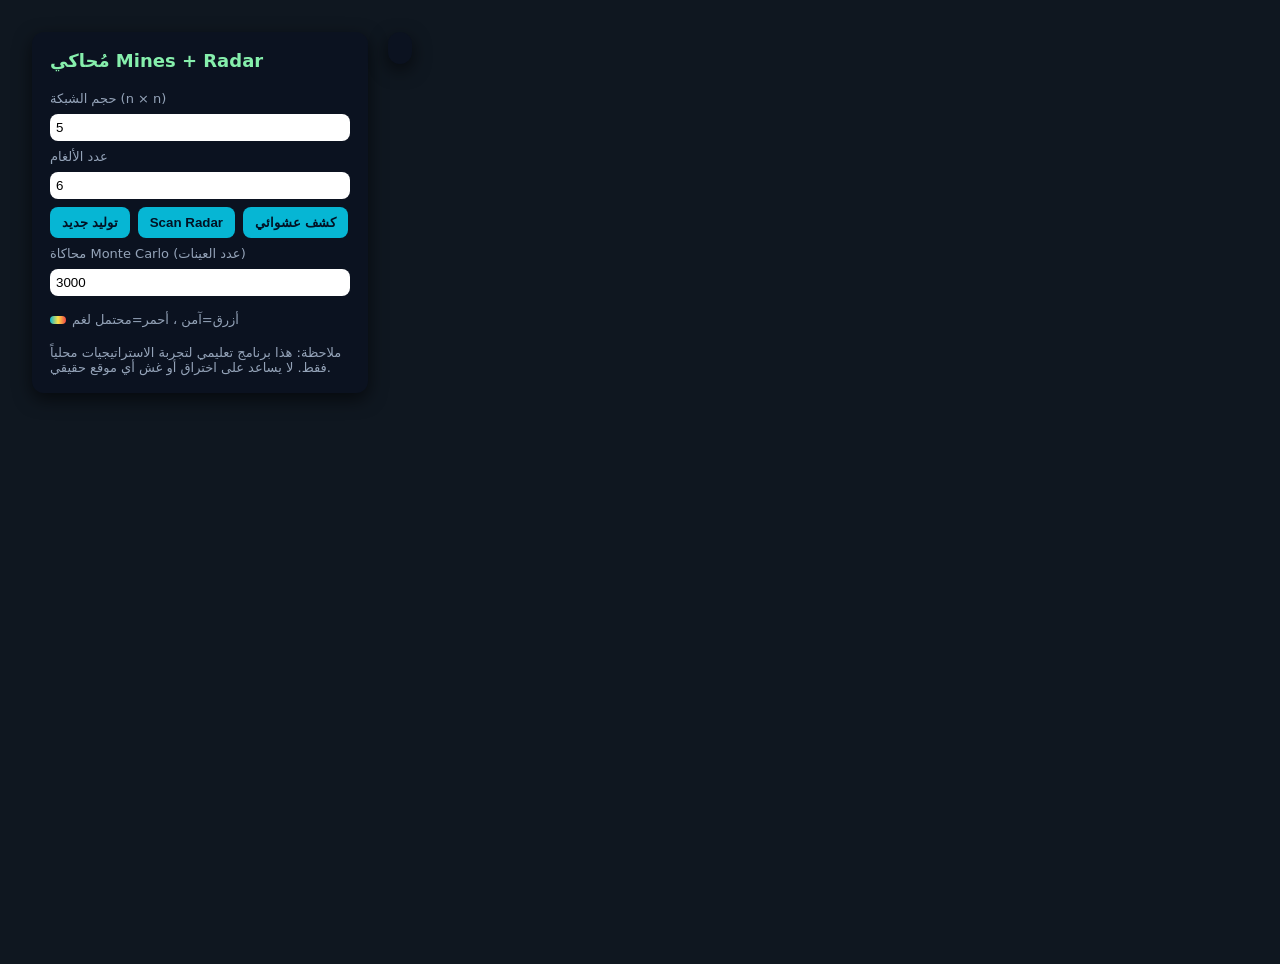
<file: mines_radar.html>
<!doctype html>
<html lang="ar">
<head>
<meta charset="utf-8" />
<meta name="viewport" content="width=device-width,initial-scale=1" />
<title>Mines Radar — محاكي</title>
<style>
  body { font-family: system-ui, -apple-system, "Segoe UI", Roboto, "Noto Sans", "Helvetica Neue", Arial; background:#0f1720; color:#dbeafe; display:flex; gap:20px; padding:24px; min-height:100vh; align-items:flex-start; }
  .panel { background:#0b1220; padding:18px; border-radius:12px; box-shadow:0 6px 18px rgba(0,0,0,0.6); }
  h1 { margin:0 0 12px 0; font-size:18px; color:#86efac }
  .controls { display:flex; flex-direction:column; gap:8px; width:300px; }
  .grid { display:grid; gap:6px; margin-top:6px; background:transparent; }
  .cell { width:56px; height:56px; display:flex; align-items:center; justify-content:center; border-radius:8px; background:#0b1520; cursor:pointer; user-select:none; font-weight:700; font-size:18px; color:#cbd5e1; box-shadow: inset 0 -2px 0 rgba(0,0,0,0.5); }
  .cell.revealed { background:#071423; color:#9bf6ff; box-shadow:none; }
  .cell.mine { background:#4c1d95; color:#fff; }
  .heat { position:relative; }
  .heat::after { content:""; position:absolute; inset:0; border-radius:8px; pointer-events:none; }
  .legend { display:flex; gap:6px; align-items:center; margin-top:8px; color:#94a3b8; font-size:13px; }
  button { padding:8px 12px; border-radius:8px; border:0; cursor:pointer; background:#06b6d4; color:#021124; font-weight:700; }
  input[type=number] { padding:6px; border-radius:8px; border:0; width:100%; box-sizing:border-box; }
  .small { font-size:13px; color:#94a3b8; }
  .footer { margin-top:10px; color:#94a3b8; font-size:13px; }
</style>
</head>
<body>
  <div class="panel controls">
    <h1>مُحاكي Mines + Radar</h1>
    <label class="small">حجم الشبكة (n × n)</label>
    <input id="size" type="number" min="3" max="10" value="5" />
    <label class="small">عدد الألغام</label>
    <input id="mines" type="number" min="1" max="24" value="6" />
    <div style="display:flex;gap:8px">
      <button id="newBtn">توليد جديد</button>
      <button id="scanBtn">Scan Radar</button>
      <button id="autoBtn">كشف عشوائي</button>
    </div>
    <label class="small">محاكاة Monte Carlo (عدد العينات)</label>
    <input id="sims" type="number" min="100" max="20000" value="3000" />
    <div class="legend"><div style="width:16px;height:8px;background:linear-gradient(90deg,#06b6d4,#fde047,#ef4444);border-radius:4px"></div><div>أزرق=آمن ، أحمر=محتمل لغم</div></div>
    <div class="footer">ملاحظة: هذا برنامج تعليمي لتجربة الاستراتيجيات محلياً فقط. لا يساعد على اختراق أو غش أي موقع حقيقي.</div>
  </div>

  <div class="panel" style="padding:12px;">
    <div id="boardWrap"></div>
    <div id="status" class="small" style="margin-top:8px"></div>
  </div>

<script>
(function(){
  const boardWrap = document.getElementById('boardWrap');
  const newBtn = document.getElementById('newBtn');
  const scanBtn = document.getElementById('scanBtn');
  const autoBtn = document.getElementById('autoBtn');
  const sizeInput = document.getElementById('size');
  const minesInput = document.getElementById('mines');
  const simsInput = document.getElementById('sims');
  const status = document.getElementById('status');

  let N = parseInt(sizeInput.value);
  let M = parseInt(minesInput.value);
  let board = []; // 0 empty, 1 mine
  let revealed = []; // boolean
  let lastProb = null;

  function randInt(a,b){ return Math.floor(Math.random()*(b-a+1))+a; }

  function newBoard(){
    N = Math.max(3, Math.min(10, parseInt(sizeInput.value)||5));
    M = Math.max(1, Math.min(N*N-1, parseInt(minesInput.value)||6));
    board = Array(N*N).fill(0);
    revealed = Array(N*N).fill(false);
    // place M mines randomly
    let idxs = [...Array(N*N).keys()];
    // shuffle
    for (let i=idxs.length-1;i>0;i--){ let j = Math.floor(Math.random()*(i+1)); [idxs[i],idxs[j]]=[idxs[j],idxs[i]]; }
    for (let i=0;i<M;i++){ board[idxs[i]] = 1; }
    lastProb = null;
    render();
    status.textContent = لوحة ${N}×${N}، ألغام = ${M}. الخانات المكشوفة: 0;
  }

  function render(prob=null){
    boardWrap.innerHTML = '';
    boardWrap.style.width = ${N*(56+6)}px;
    const grid = document.createElement('div');
    grid.className = 'grid';
    grid.style.gridTemplateColumns = repeat(${N},56px);
    for (let i=0;i<N*N;i++){
      const c = document.createElement('div');
      c.className = 'cell';
      if (revealed[i]) c.classList.add('revealed');
      c.dataset.idx = i;
      if (revealed[i]){
        if (board[i]===1){ c.textContent='💣'; c.classList.add('mine'); }
        else c.textContent='✔';
      } else {
        c.textContent='';
      }
      // heat overlay
      const wrap = document.createElement('div');
      wrap.style.position='relative';
      wrap.className='heat';
      if (prob && prob[i] !== undefined){
        const p = prob[i]; // 0..1
        // map p to color gradient: blue (safe) to yellow to red
        // we'll set overlay with rgba
        // compute color roughly
        const r = Math.round(255 * Math.min(1, p*2));
        const g = Math.round(239 - 120 * Math.min(1, p*1.5));
        const b = Math.round(210 - 210 * Math.min(1, p));
        wrap.style.boxShadow = inset 0 0 0 2000px rgba(${r},${g},${b},${0.45*p});
      }
      c.style.margin='0';
      c.style.position='relative';
      c.addEventListener('click', onCellClick);
      wrap.appendChild(c);
      grid.appendChild(wrap);
    }
    boardWrap.appendChild(grid);
  }

  function onCellClick(e){
    const idx = parseInt(e.currentTarget.dataset.idx);
    if (revealed[idx]) return;
    revealed[idx] = true;
    render(lastProb);
    const cnt = revealed.filter(Boolean).length;
    status.textContent = الخانات المكشوفة: ${cnt};
    if (board[idx]===1){
      status.textContent += ' — انفجار! 💥 خسرت الجولة.';
      // reveal all mines
      for (let i=0;i<board.length;i++) if (board[i]===1) revealed[i]=true;
      render();
    } else {
      // continue
    }
  }

  function monteCarlo(samples){
    // For each simulation: randomly place M mines among unrevealed cells (excluding already-revealed safe ones)
    const totalCells = N*N;
    const fixedSafe = [];
    for (let i=0;i<totalCells;i++){
      if (revealed[i] && board[i]===0) fixedSafe.push(i);
      if (revealed[i] && board[i]===1){
        // already exploded — return deterministic: mines are known
        const prob = Array(totalCells).fill(0);
        for (let j=0;j<totalCells;j++) if (board[j]===1) prob[j]=1;
        return prob;
      }
    }
    const unavailable = new Set(fixedSafe); // cannot place mines here
    const freeIdx = [];
    for (let i=0;i<totalCells;i++) if (!unavailable.has(i)) freeIdx.push(i);

    const freeCount = freeIdx.length;
    const neededM = M; // stake-style: mines are global; we just must avoid fixedSafe
    if (neededM > freeCount){
      // impossible placement (shouldn't happen normally)
      return null;
    }

    const counts = Array(totalCells).fill(0);
    for (let s=0;s<samples;s++){
      // choose neededM indices from freeIdx uniformly
      // use Fisher-Yates partial shuffle
      const copy = freeIdx.slice();
      for (let k=0;k<neededM;k++){
        const j = Math.floor(Math.random()*(copy.length-k)) + k;
        [copy[k], copy[j]] = [copy[j], copy[k]];
        counts[copy[k]]++;
      }
    }
    const probs = counts.map(c => c / samples);
    // cells that are fixedSafe => prob 0 ; revealed mine => prob 1
    for (let i=0;i<totalCells;i++){
      if (revealed[i] && board[i]===0) probs[i] = 0;
      if (board[i]===1 && revealed[i]) probs[i] = 1;
    }
    return probs;
  }

  newBtn.addEventListener('click', ()=> newBoard());
  scanBtn.addEventListener('click', async ()=>{
    const sims = Math.max(100, Math.min(20000, parseInt(simsInput.value)||2000));
    status.textContent = تشغيل محاكاة ${sims} عينة...;
    // allow UI to update
    await new Promise(r => setTimeout(r,10));
    const probs = monteCarlo(sims);
    if (!probs){ status.textContent = 'خطأ في المحاكاة'; return; }
    lastProb = probs;
    render(probs);
    // show top 3 most risky tiles
    const arr = probs.map((p,i)=>({i,p})).filter(x=>!revealed[x.i]).sort((a,b)=>b.p-a.p);
    const top = arr.slice(0,3).map(x=>#${x.i+1}: ${(x.p*100).toFixed(1)}%).join(' ، ');
    status.textContent = احتمالية أعلى: ${top};
  });

  autoBtn.addEventListener('click', ()=>{
    // reveal a tile with minimal estimated risk (use lastProb if exists, else uniform)
    let probs = lastProb;
    if (!probs){
      // uniform for unrevealed: remaining mines / remaining cells
      const remainingM = M - board.reduce((s, val, i)=> s + (revealed[i] && val===1 ? 1 : 0), 0);
      const unrevealed = revealed.map((r,i)=>!r?1:0).reduce((a,b)=>a+b,0);
      const uniform = remainingM / Math.max(1,unrevealed);
      probs = Array(N*N).fill(uniform);
      for (let i=0;i<N*N;i++) if (revealed[i]) probs[i]=1; // mark as not choosable
    }
    let bestIdx = -1, bestP = 2;
    for (let i=0;i<N*N;i++){
      if (revealed[i]) continue;
      if (probs[i] < bestP){ bestP = probs[i]; bestIdx = i; }
    }
    if (bestIdx>=0) {
      // simulate click on bestIdx
      revealed[bestIdx]=true;
      render(lastProb);
      if (board[bestIdx]===1){
        for (let i=0;i<board.length;i++) if (board[i]===1) revealed[i]=true;
        render();
        status.textContent = 'كشف آلي: انفجار! خسرت الجولة.';
      } else {
        const cnt = revealed.filter(Boolean).length;
        status.textContent = كشف آلي: خانة آمنة. المكشوفة: ${cnt};
      }
    } else {
      status.textContent = 'لا توجد خانات للكشف.';
    }
  });

  // initialize
  newBoard();
})();
</script>
</body>
</html>
</file>
